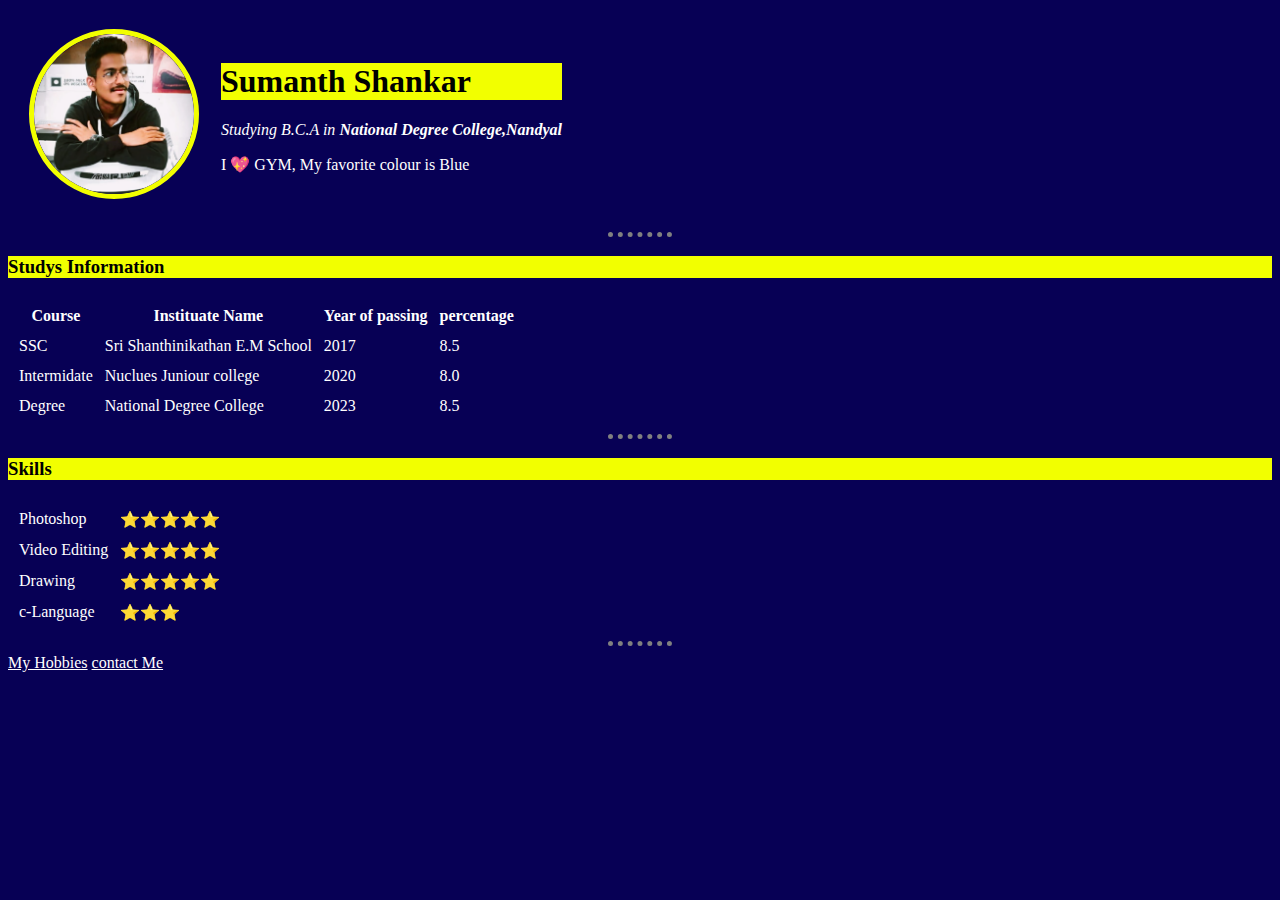
<file: index.html>
<!DOCTYPE html>
<html>
    <head>
        <meta charset="utf-8">
        <title>Sumanth's Personal site</title>
        <link rel="stylesheet" href="style.css">
        <link rel="icon" type="image" href="apple-icon.png">
    </head>
    <body>
        <table cellspacing="20">
            <tr>
                <td> <img src="modified.png" alt="Sumanth profile pic" width="160" height="160"></td>
                <td>       
                    <h1>Sumanth Shankar</h1>
                    <p><em>Studying B.C.A in <strong>National Degree College,Nandyal </strong></em></p>
                    <p>I 💖 GYM, My favorite colour is Blue</p>
                </td>
            </tr>
        </table>
        <hr>
        <h3>Studys Information</h3>
        <table cellspacing="10" >
            <thead>
                <tr>
                    <th>Course</th>
                    <th>Instituate Name</th>
                    <th>Year of passing</th>
                    <th>percentage</th>
                </tr>
            </thead>
            <tbody>
                <tr>
                    <td>SSC</td>
                    <td>Sri Shanthinikathan E.M School</td>
                    <td>2017</td>
                    <td>8.5</td>
                </tr>
                <tr>
                    <td>Intermidate</td>
                    <td>Nuclues Juniour college</td>
                    <td>2020</td>
                    <td>8.0</td>
                </tr>
                <tr>
                    <td>Degree</td>
                    <td>National Degree College</td>
                    <td>2023</td>
                    <td>8.5</td>
                </tr>
            </tbody>
        </table>
        <hr>
        <h3>Skills</h3>
        <table cellspacing="10">
            <tr>
                <td>Photoshop</td>
                <td>⭐⭐⭐⭐⭐</td>
            </tr> 
            <tr>
                <td>Video Editing</td>
                <td>⭐⭐⭐⭐⭐</td>
            </tr> 
            <tr> 
                <td>Drawing</td>
                <td>⭐⭐⭐⭐⭐</td>
            </tr> 
            <tr>   
                <td>c-Language</td>
                <td>⭐⭐⭐</td>
            </tr>
        </table>
        <hr>
        <a href="hobbies.html">My Hobbies</a>
        <a href="contact-me.html">contact Me</a>
    </body>
</html>
</file>
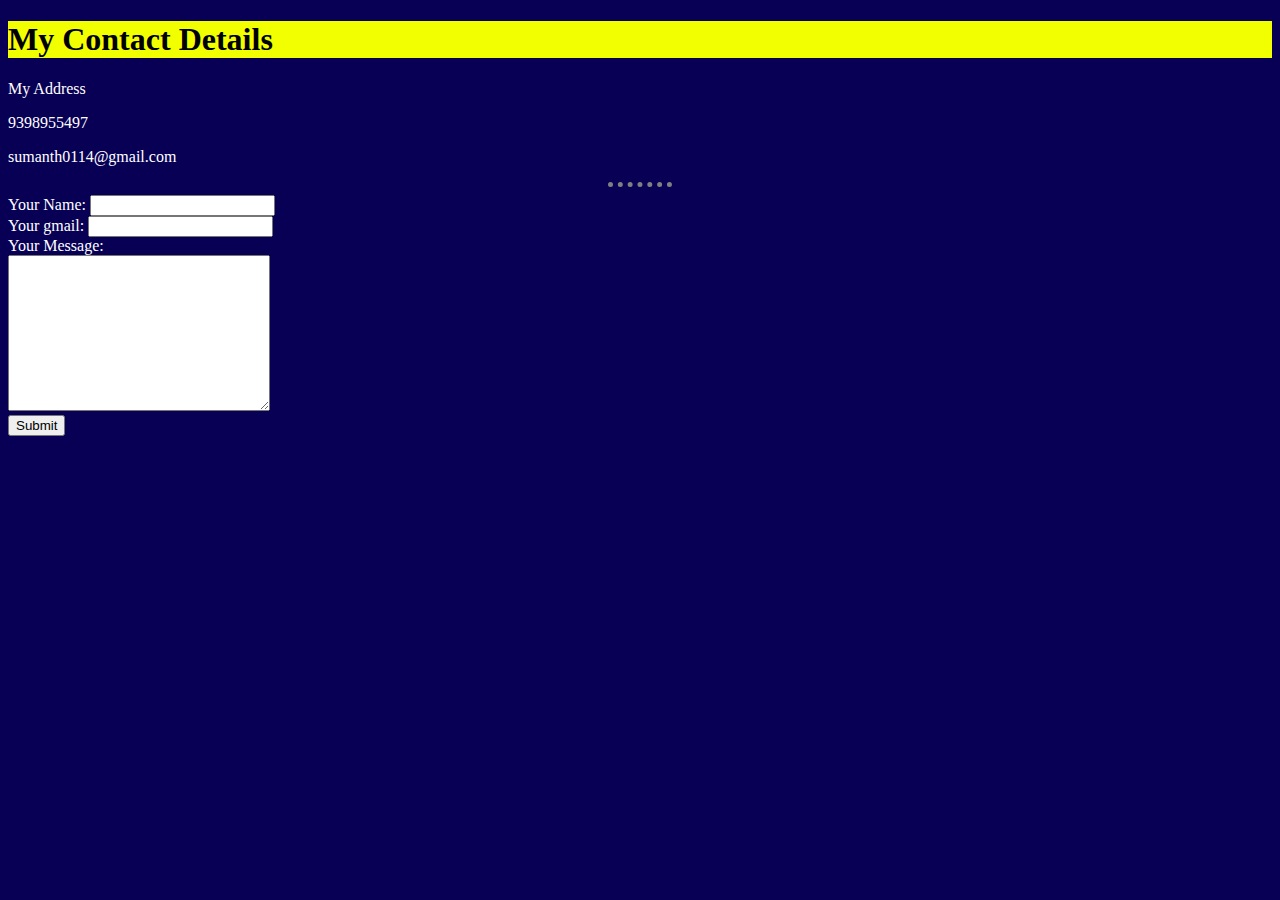
<file: contact-me.html>
<!DOCTYPE html>
<html>
    <head>
        <meta charset="utf-8">
        <title>Contact Me</title>
        <link rel="stylesheet" href="style.css">
    </head>
    <body>
        <h1>My Contact Details</h1>
        <p>My Address</p>
        <p>9398955497</p>
        <p>sumanth0114@gmail.com</p>
        <hr>
        <form class="" action="mailto:sumanth0114@gmail.com" method="post" enctype="text/plain">
            <label>Your Name:</label>
            <input type="text" name="YourName" value=""><br>
            <label>Your gmail:</label>
            <input type="gmail" name="YourGmail" value=""><br>
            <label>Your Message:</label><br>
            <textarea name="YourMessege" rows="10" cols="30"></textarea><br>
            <input type="submit" name="">
        </form>
    </body>
</html>
</file>
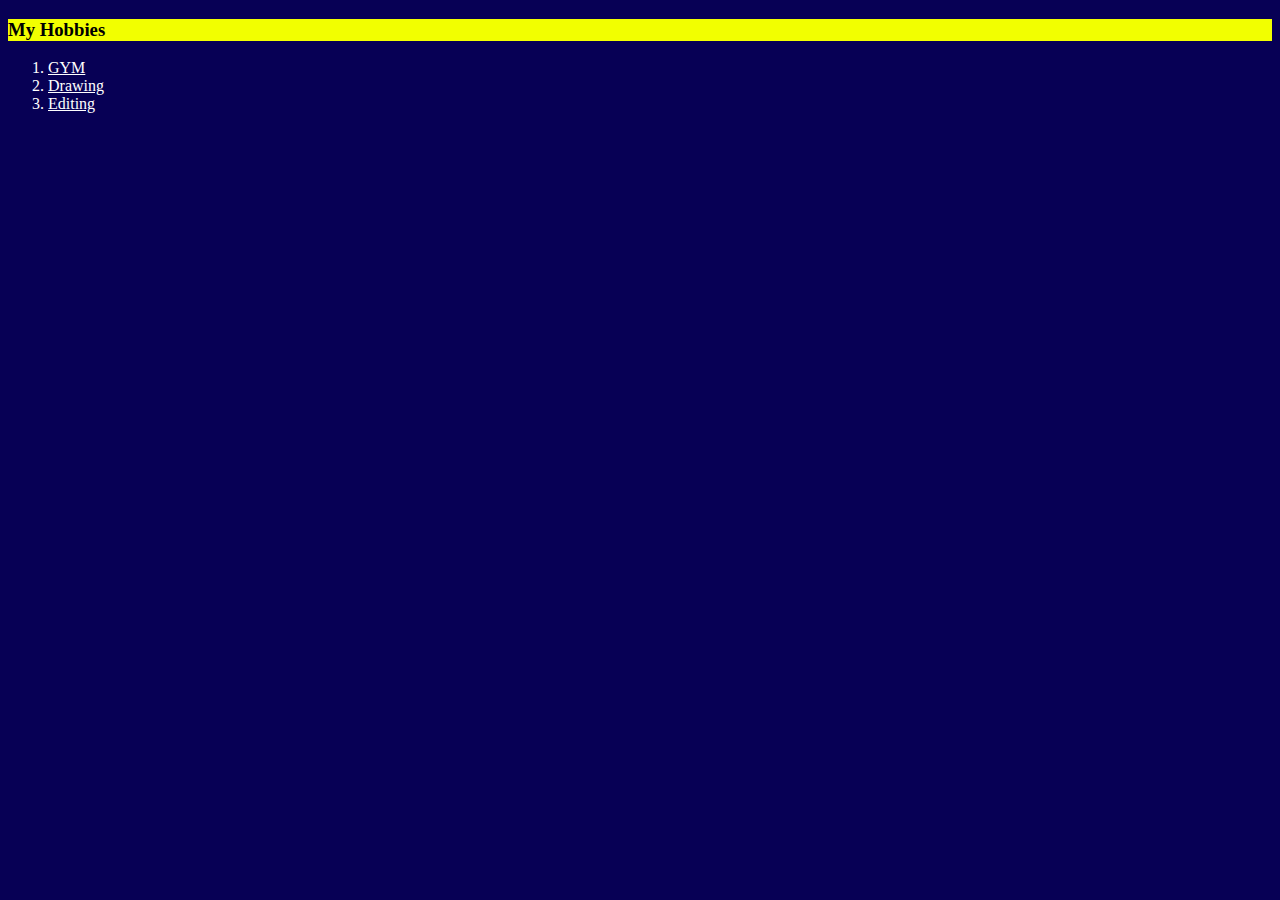
<file: hobbies.html>
<!DOCTYPE html>
<html>
    <head>
        <meta charset="utf-8">
        <title>My Hobbies</title>
        <link rel="stylesheet" href="style.css">
    </head>
    <body>   
      <h3>My Hobbies</h3>
        <ol>
            <li><a href="https://www.instagram.com/sumanth_mensphysique?igshid=YmMyMTA2M2Y=">GYM</a></li>
            <li><a href="https://instagram.com/sumantharts?igshid=YmMyMTA2M2Y=">Drawing </a></li>
            <li><a href="https://youtu.be/rVtuvQA2dLs">Editing</a></li>
        </ol>
    </body> 
</html>
</file>
<file: style.css>
body {
    background-color: #070055;
}

img {
    border-radius: 50%;
    border: 5px solid rgb(242, 255, 0);
}

h1 {
    color: black;
    background-color: rgb(242, 255, 0);
}

h3 {
    color: black;
    background-color: rgb(242, 255, 0);
}

hr {
    border-style: none;
    border-top-style: dotted;
    border-color: gray;
    border-width: 5px;
    width: 5%;
}

label,li, a,p,tr {
    color: white;
}
</file>
